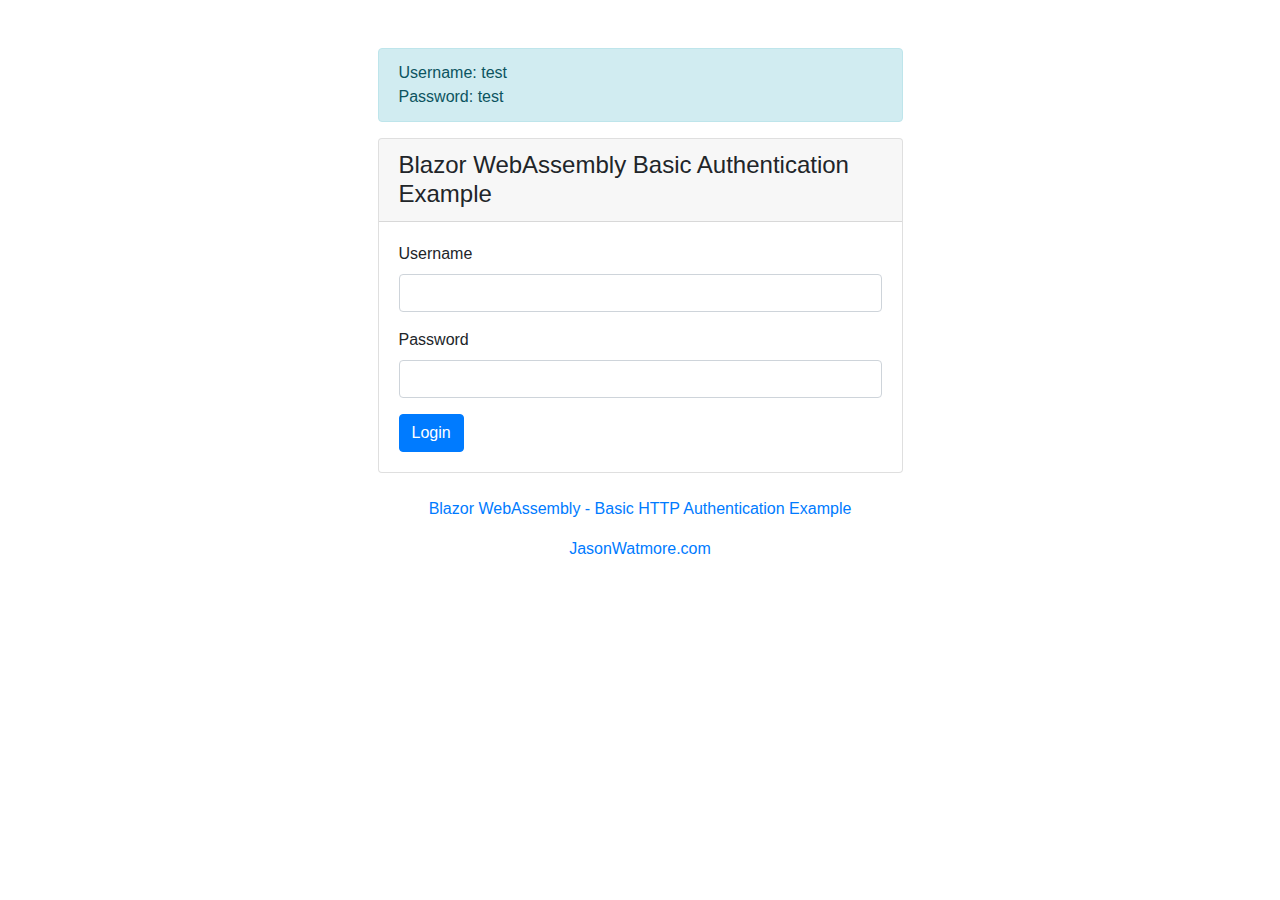
<file: docs/index.html>
<!DOCTYPE html>
<html>
<head>
    <base href="./" />
    <title>ASP.NET Core Blazor WebAssembly - Basic HTTP Authentication Example</title>
    <meta name="viewport" content="width=device-width, initial-scale=1">

    <!-- bootstrap css -->
    <link href="//netdna.bootstrapcdn.com/bootstrap/4.5.2/css/bootstrap.min.css" rel="stylesheet" />

    <!-- custom css -->
    <link href="css/app.css" rel="stylesheet" />
</head>
<body>
    <app>Loading...</app>

    <!-- credits -->
    <div class="text-center mt-4">
        <p>
            <a href="https://jasonwatmore.com/post/2020/09/10/blazor-webassembly-basic-http-authentication-tutorial-example" target="_top">Blazor WebAssembly - Basic HTTP Authentication Example</a>
        </p>
        <p>
            <a href="https://jasonwatmore.com" target="_top">JasonWatmore.com</a>
        </p>
    </div>

    <div id="blazor-error-ui">
        An unhandled error has occurred.
        <a href="" class="reload">Reload</a>
        <a class="dismiss">X</a>
    </div>
    <script src="_framework/blazor.webassembly.js"></script>
</body>
</html>
</file>
<file: docs/css/app.css>
﻿#blazor-error-ui {
    background: lightyellow;
    bottom: 0;
    box-shadow: 0 -1px 2px rgba(0, 0, 0, 0.2);
    display: none;
    left: 0;
    padding: 0.6rem 1.25rem 0.7rem 1.25rem;
    position: fixed;
    width: 100%;
    z-index: 1000;
}

#blazor-error-ui .dismiss {
    cursor: pointer;
    position: absolute;
    right: 0.75rem;
    top: 0.5rem;
}

/* 
    below styles were copied from bootstrap 4.5.2 and renamed to be compatible with blazor
    - '.validation-message' == bootstrap '.invalid-feedback'
    - '.invalid' == bootstrap '.is-invalid'
*/

.validation-message {
    display: none;
    width: 100%;
    margin-top: 0.25rem;
    font-size: 80%;
    color: #dc3545;
}

.invalid ~ .validation-message {
    display: block;
}

.form-control.invalid {
    border-color: #dc3545;
    padding-right: calc(1.5em + 0.75rem);
    background-image: url("data:image/svg+xml,%3csvg xmlns='http://www.w3.org/2000/svg' width='12' height='12' fill='none' stroke='%23dc3545' viewBox='0 0 12 12'%3e%3ccircle cx='6' cy='6' r='4.5'/%3e%3cpath stroke-linejoin='round' d='M5.8 3.6h.4L6 6.5z'/%3e%3ccircle cx='6' cy='8.2' r='.6' fill='%23dc3545' stroke='none'/%3e%3c/svg%3e");
    background-repeat: no-repeat;
    background-position: right calc(0.375em + 0.1875rem) center;
    background-size: calc(0.75em + 0.375rem) calc(0.75em + 0.375rem);
}

.form-control.invalid:focus {
    border-color: #dc3545;
    box-shadow: 0 0 0 0.2rem rgba(220, 53, 69, 0.25);
}

textarea.form-control.invalid {
    padding-right: calc(1.5em + 0.75rem);
    background-position: top calc(0.375em + 0.1875rem) right calc(0.375em + 0.1875rem);
}

.form-check-input.invalid ~ .form-check-label {
    color: #dc3545;
}

.form-check-input.invalid ~ .validation-message {
    display: block;
}
</file>
